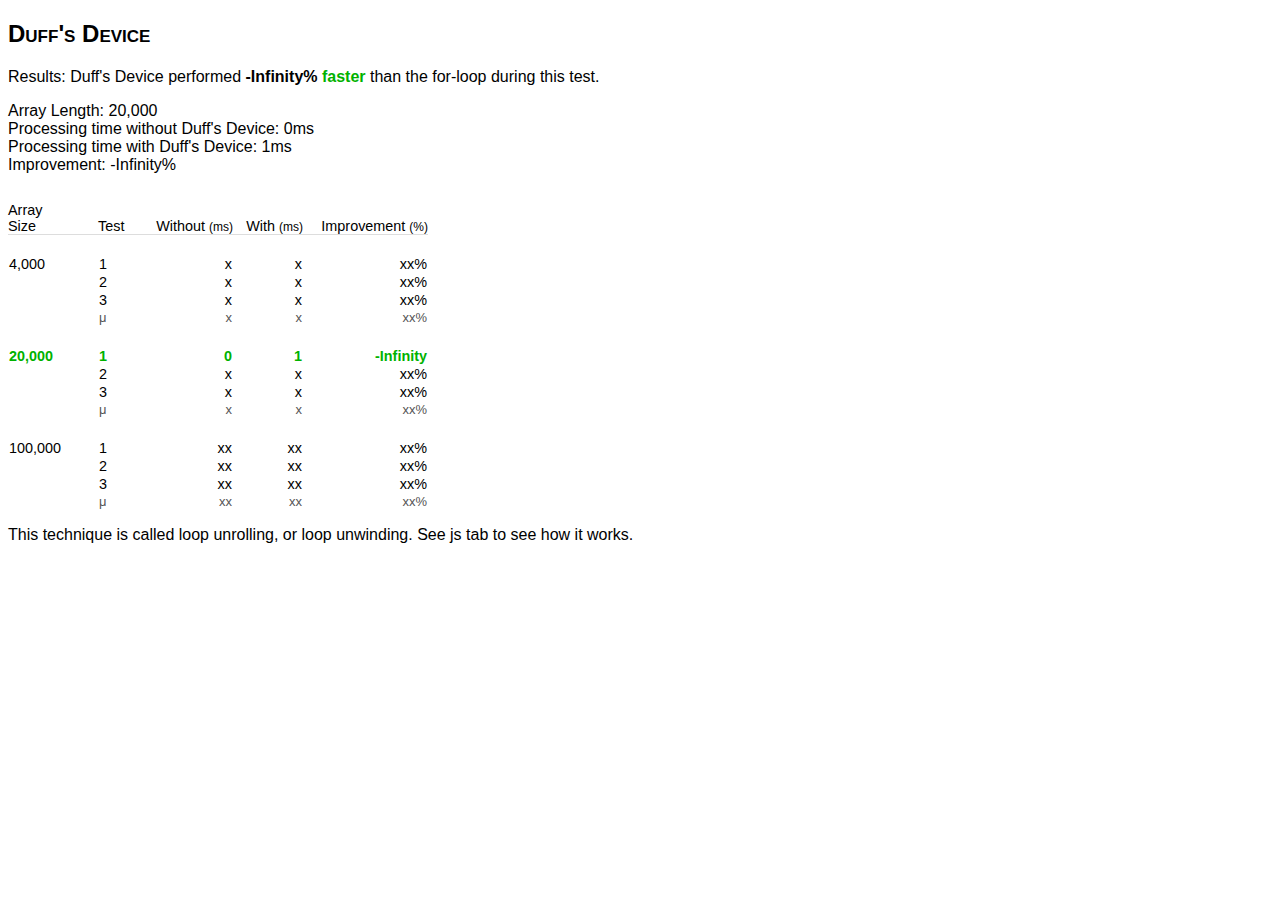
<file: duff-device/index.html>
<!DOCTYPE html>
<html lang="en">
  <head>
    <meta charset="UTF-8" />
    <meta http-equiv="X-UA-Compatible" content="IE=edge" />
    <meta name="viewport" content="width=device-width, initial-scale=1.0" />
    <link rel="stylesheet" href="style.css">
    <title>Duff's Device</title>
  </head>
  <body>
    <div class="-container">
      <h2>Duff's Device</h2>

      <p id="results">
        Results: Duff's Device performed <span id="percent">x%</span>
        <span class="result">faster</span> than the for-loop during this test.
      </p>

      <p id="insert"></p>

      <table>
        <tr class="top">
          <th class="l" style="width: 90px">Array<br />Size</th>
          <th class="l" style="width: 45px">Test</th>
          <th class="r" style="width: 90px">Without <small>(ms)</small></th>
          <th class="r" style="width: 70px">With <small>(ms)</small></th>
          <th class="r" style="width: 125px">Improvement <small>(%)</small></th>
        </tr>
        <tr class="spacer"></tr>
        <tr class="top">
          <td class="l">4,000</td>
          <td class="l">1</td>
          <td class="r">x</td>
          <td class="r">x</td>
          <td class="r">xx%</td>
        </tr>
        <tr>
          <td class="l"></td>
          <td class="l">2</td>
          <td class="r">x</td>
          <td class="r">x</td>
          <td class="r">xx%</td>
        </tr>
        <tr>
          <td class="l"></td>
          <td class="l">3</td>
          <td class="r">x</td>
          <td class="r">x</td>
          <td class="r">xx%</td>
        </tr>
        <tr class="average">
          <td class="l"></td>
          <td class="l">μ</td>
          <td class="r">x</td>
          <td class="r">x</td>
          <td class="r">xx%</td>
        </tr>
        <tr class="spacer"></tr>
        <tr id="tr_2k1" class="top"></tr>
        <tr>
          <td class="l"></td>
          <td class="l">2</td>
          <td class="r">x</td>
          <td class="r">x</td>
          <td class="r">xx%</td>
        </tr>
        <tr>
          <td class="l"></td>
          <td class="l">3</td>
          <td class="r">x</td>
          <td class="r">x</td>
          <td class="r">xx%</td>
        </tr>
        <tr class="average">
          <td class="l"></td>
          <td class="l">μ</td>
          <td class="r">x</td>
          <td class="r">x</td>
          <td class="r">xx%</td>
        </tr>
        <tr class="spacer"></tr>
        <tr class="top">
          <td class="l">100,000</td>
          <td class="l">1</td>
          <td class="r">xx</td>
          <td class="r">xx</td>
          <td class="r">xx%</td>
        </tr>
        <tr>
          <td class="l"></td>
          <td class="l">2</td>
          <td class="r">xx</td>
          <td class="r">xx</td>
          <td class="r">xx%</td>
        </tr>
        <tr>
          <td class="l"></td>
          <td class="l">3</td>
          <td class="r">xx</td>
          <td class="r">xx</td>
          <td class="r">xx%</td>
        </tr>
        <tr class="average">
          <td class="l"></td>
          <td class="l">μ</td>
          <td class="r">xx</td>
          <td class="r">xx</td>
          <td class="r">xx%</td>
        </tr>
      </table>

      <p class="footer">
        This technique is called loop unrolling, or loop unwinding. See js tab
        to see how it works.
      </p>
    </div>
    <script src="./script.js"></script>
  </body>
</html>
</file>
<file: duff-device/style.css>
#results, #insert, .footer {
  font-family: "Work Sans", Sans-Serif;  
}
#percent {
  font-weight: bold;
}
.result {
  color: #00b200;
  font-weight: bold;
}
.x1 {
  font-family: monospace;
  font-size: 1.2em;
}
h2 {
  font-family: sans-serif;
  font-variant: small-caps;
}

table tr#tr_2k1 td {
  font-weight: bolder !important;
  color: #00b200;
}

/* table */
table, td, th {    
  font-weight: 400;
}

table {
  /*margin: 0 auto;*/
  border-collapse: collapse;
  width: auto;
  font-family: "Work Sans", "Open Sans", sans-serif;
  font-size: 0.9em;
}

th {
  padding: 0px;
  vertical-align: bottom;
}
tr th {
  border-bottom: 1px solid #ddd;
}

th.l, td.l {
  text-align: left;
}
th.r, td.r  {
  text-align: right;
}
tr.top>td, tr.top>th {
  padding-top: 12px;
}
table tr:hover{
  background: #eeffee;
}
tr.average {
  font-size: 0.9em;
  color: #555; 
}

table tr.spacer {
  width: 100%;
  height: 10px;
}
/*/table */
</file>
